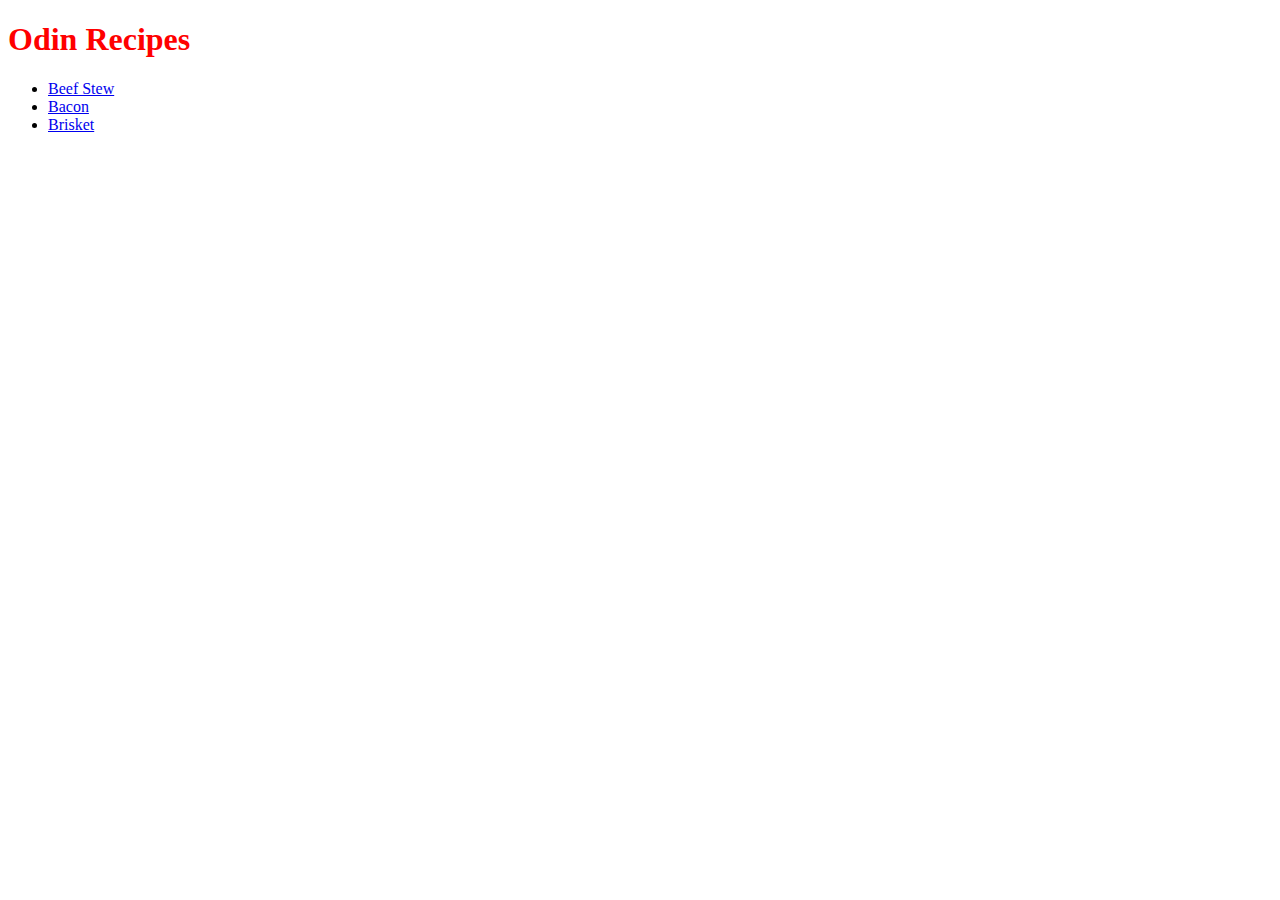
<file: index.html>
<!DOCTYPE html>
<html lang="en">
<head>
    <meta charset="UTF-8">
    <title>Recipes</title>
    <link rel="stylesheet" href="styles.css">
</head>
<body>
    <h1 class="red">Odin Recipes</h1>
    <ul>
        <li><a href="recipes/beef-stew.html">Beef Stew</a></li>
        <li><a href="recipes/bacon.html">Bacon</a></li>
        <li><a href="recipes/brisket.html">Brisket</a></li>
    </ul>
    
</body>
</html>
</file>
<file: styles.css>
.red {
    color: red;
}
</file>
